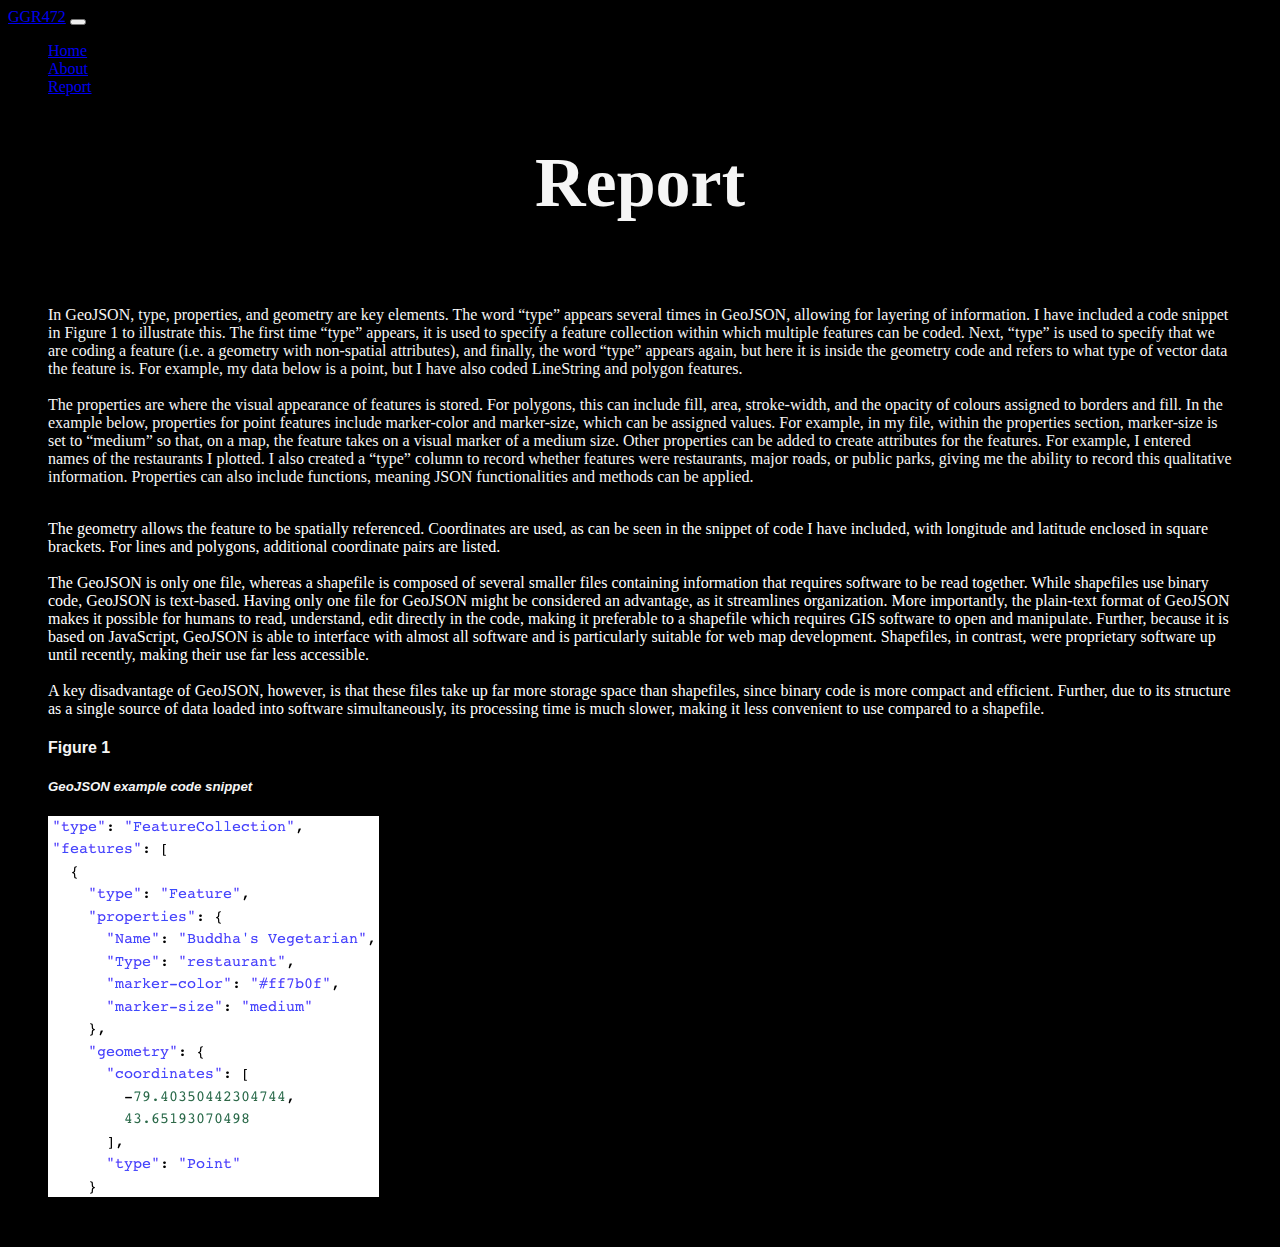
<file: Report.html>
<!DOCTYPE html>
<html lang="en">
<head>
    <link href="https://cdn.jsdelivr.net/npm/bootstrap@5.3.0-alpha1/dist/css/bootstrap.min.css" rel="stylesheet" integrity="sha384-GLhlTQ8iRABdZLl6O3oVMWSktQOp6b7In1Zl3/Jr59b6EGGoI1aFkw7cmDA6j6gD" crossorigin="anonymous">
    <link rel="stylesheet" href="style.css">
    <meta charset="UTF-8">
    <meta http-equiv="X-UA-Compatible" content="IE=edge">
    <meta name="viewport" content="width=device-width, initial-scale=1.0">
    <title>Report</title>
</head>
<body>
    <nav class="navbar navbar-expand-lg bg-body-tertiary">
        <div class="container-fluid">
          <a class="navbar-brand" href="#">GGR472</a>
          <button class="navbar-toggler" type="button" data-bs-toggle="collapse" data-bs-target="#navbarSupportedContent" aria-controls="navbarSupportedContent" aria-expanded="false" aria-label="Toggle navigation">
            <span class="navbar-toggler-icon"></span>
          </button>
          <div class="collapse navbar-collapse" id="navbarSupportedContent">
            <ul class="navbar-nav me-auto mb-2 mb-lg-0">
              <li class="nav-item">
                <a class="nav-link active" href="index.html">Home</a>
              </li>
              <li class="nav-item">
                <a class="nav-link active" href="About.html">About</a>
              </li>
              <li class="nav-item">
                <a class="nav-link active" href ="Report.html">Report</a>
              </li>
            </ul>
          </div>
        </div>
      </nav>
<body>
    <div class = container>
        <h1>Report</h1>
    </div>
    <div class = about-text> 
    <p>
        In GeoJSON, type, properties, and geometry are key elements. The word “type” appears several times in GeoJSON, allowing for layering of information. I have included a code snippet in Figure 1 to illustrate this. The first time “type” appears, it is used to specify a feature collection within which multiple features can be coded. Next, “type” is used to specify that we are coding a feature (i.e. a geometry with non-spatial attributes), and finally, the word “type” appears again, but here it is inside the geometry code and refers to what type of vector data the feature is. For example, my data below is a point, but I have also coded LineString and polygon features.<br><br>
        The properties are where the visual appearance of features is stored. For polygons, this can include fill, area, stroke-width, and the opacity of colours assigned to borders and fill. In the example below, properties for point features include marker-color and marker-size, which can be assigned values. For example, in my file, within the properties section, marker-size is set to “medium” so that, on a map, the feature takes on a visual marker of a medium size. Other properties can be added to create attributes for the features. For example, I entered names of the restaurants I plotted. I also created a “type” column to record whether features were restaurants, major roads, or public parks, giving me the ability to record this qualitative information. Properties can also include functions, meaning JSON functionalities and methods can be applied.<br><br>
        <div class = "row">
            <div class = "col" >
        The geometry allows the feature to be spatially referenced. Coordinates are used, as can be seen in the snippet of code I have included, with longitude and latitude enclosed in square brackets. For lines and polygons, additional coordinate pairs are listed.
        <br><br> The GeoJSON is only one file, whereas a shapefile is composed of several smaller files containing information that requires software to be read together. While shapefiles use binary code, GeoJSON is text-based. Having only one file for GeoJSON might be considered an advantage, as it streamlines organization. More importantly, the plain-text format of GeoJSON makes it possible for humans to read, understand, edit directly in the code, making it preferable to a shapefile which requires GIS software to open and manipulate. Further, because it is based on JavaScript, GeoJSON is able to interface with almost all software and is particularly suitable for web map development. Shapefiles, in contrast, were proprietary software up until recently, making their use far less accessible. <br><br>
        A key disadvantage of GeoJSON, however, is that these files take up far more storage space than shapefiles, since binary code is more compact and efficient. Further, due to its structure as a single source of data loaded into software simultaneously, its processing time is much slower, making it less convenient to use compared to a shapefile.
    </p>
    </div>
    <div class = "col">
    <h4>Figure 1</h4>
    <h5>GeoJSON example code snippet </h5>
        <img src="snippet.png" alt="GeoJSON code snippet"><br><br>
    </div>
</body>
</html>
</file>
<file: style.css>
.bg {
    top: 0; 
    left: 0; 
    min-width: 100%;
    min-height: 100%;
}

h1 {
    color:whitesmoke;
    font-family: serif;
    font-size: 70px;
    font-weight: bold;
}

body {
    background-color: black;
}
p {
    color:whitesmoke
}

.container {
    position: relative;
    text-align: center;
    color: white;
}

.centered {
    position: absolute;
    top: 40%;
    left: 50%;
    transform: translate(-50%, -50%);
}

.subtitle {
    position: absolute;
    top: 62%;
    left: 50%;
    transform: translate(-50%, -50%);
}

.overlay {
    position: absolute;
    top: 50%;
    left: 50%;
    transform: translate(-50%, -50%);
    color:black;
    opacity: 0.8;
}

h2 {
    color:whitesmoke;
    font-size:large
}

.bottom-right {
    position: absolute;
    bottom: 8px;
    right: 16px;
    color:gray;
    font-size: small;
}

h3 {
    color:whitesmoke;
    font-family: serif;
    font-size: 80px;
}

h4 {
    color:whitesmoke;
    font-family: sans-serif;
}
h5 {
    color:whitesmoke;
    font-family: sans-serif;
    font-style: italic;
    size:small
}

.btn {
    background-color: transparent; 
    color: whitesmoke; 
    border-color: gray;
    padding: 12px 20px;
    text-align: center;
    text-decoration: none;
    display: inline-block;
    font-size: 16px;
    margin: 4px 2px;
    transition-duration: 0.4s;
    cursor: pointer;
}
  
.btn:hover {
background-color: whitesmoke;
    color: black;
}

.section-2 {
    padding: 20px 70px;
    color:whitesmoke
}

.about-text {
    position: relative;
    text-align: left;
    padding: 20px 40px;
    color: white;
}

.right-centre {
    padding: 20px 500px;
}

.credit {
    color: darkgrey;
    font-size: small;
}
</file>
